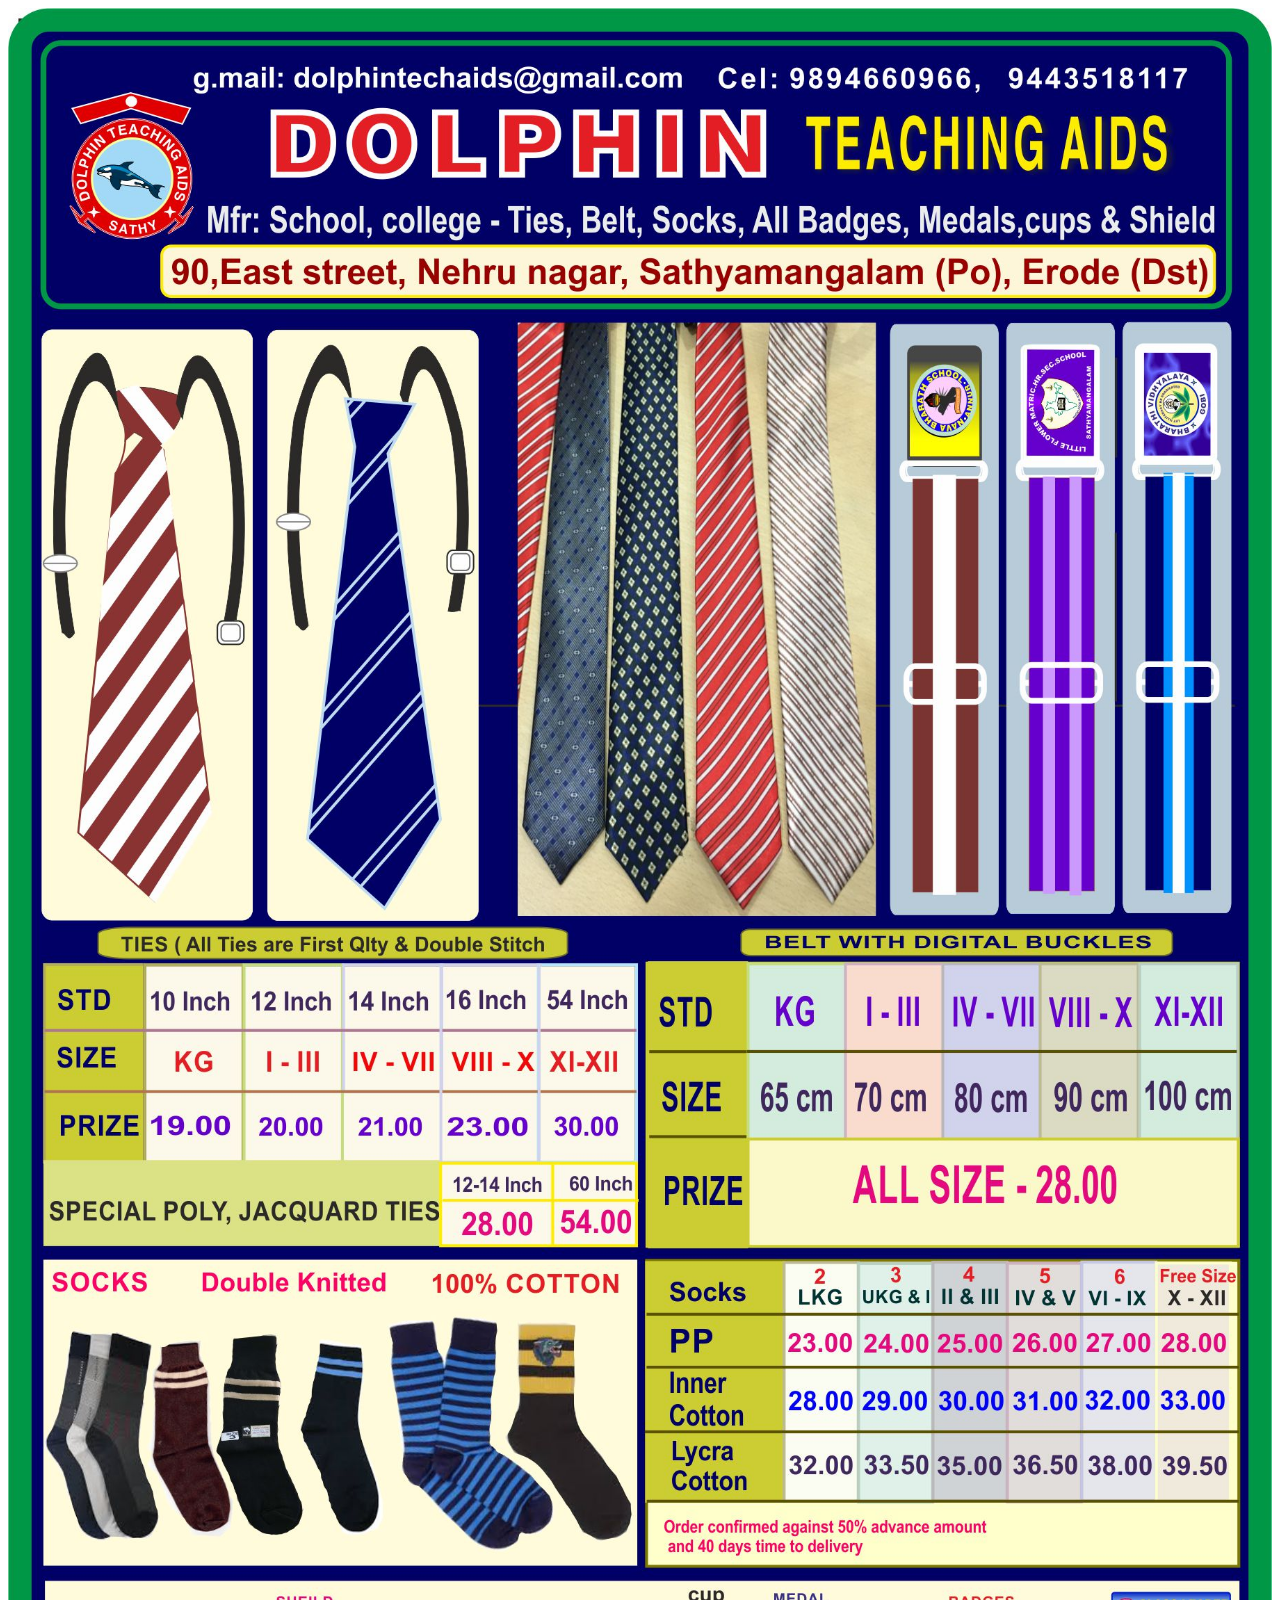
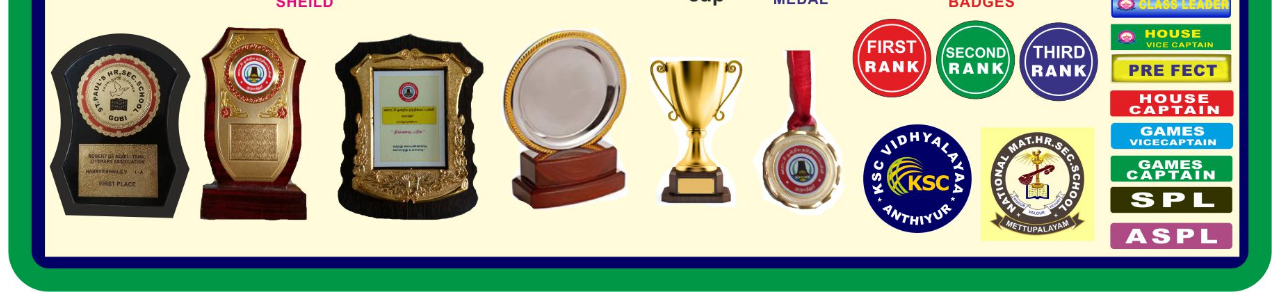
<file: pricelist.html>
<!DOCTYPE html>
<head>
<style>
.image img{
width:100%;
height:100%;
 }

 </style>
</head>
<body>
<Div class="image">
 <a title="Click to DOWNLOAD" href="imgs/price-list.jpg" download>
  <img border="0" src="imgs/price-list.jpg" alt="can't download" width="104" height="142">
</a>
</Div>

</body>
</file>
